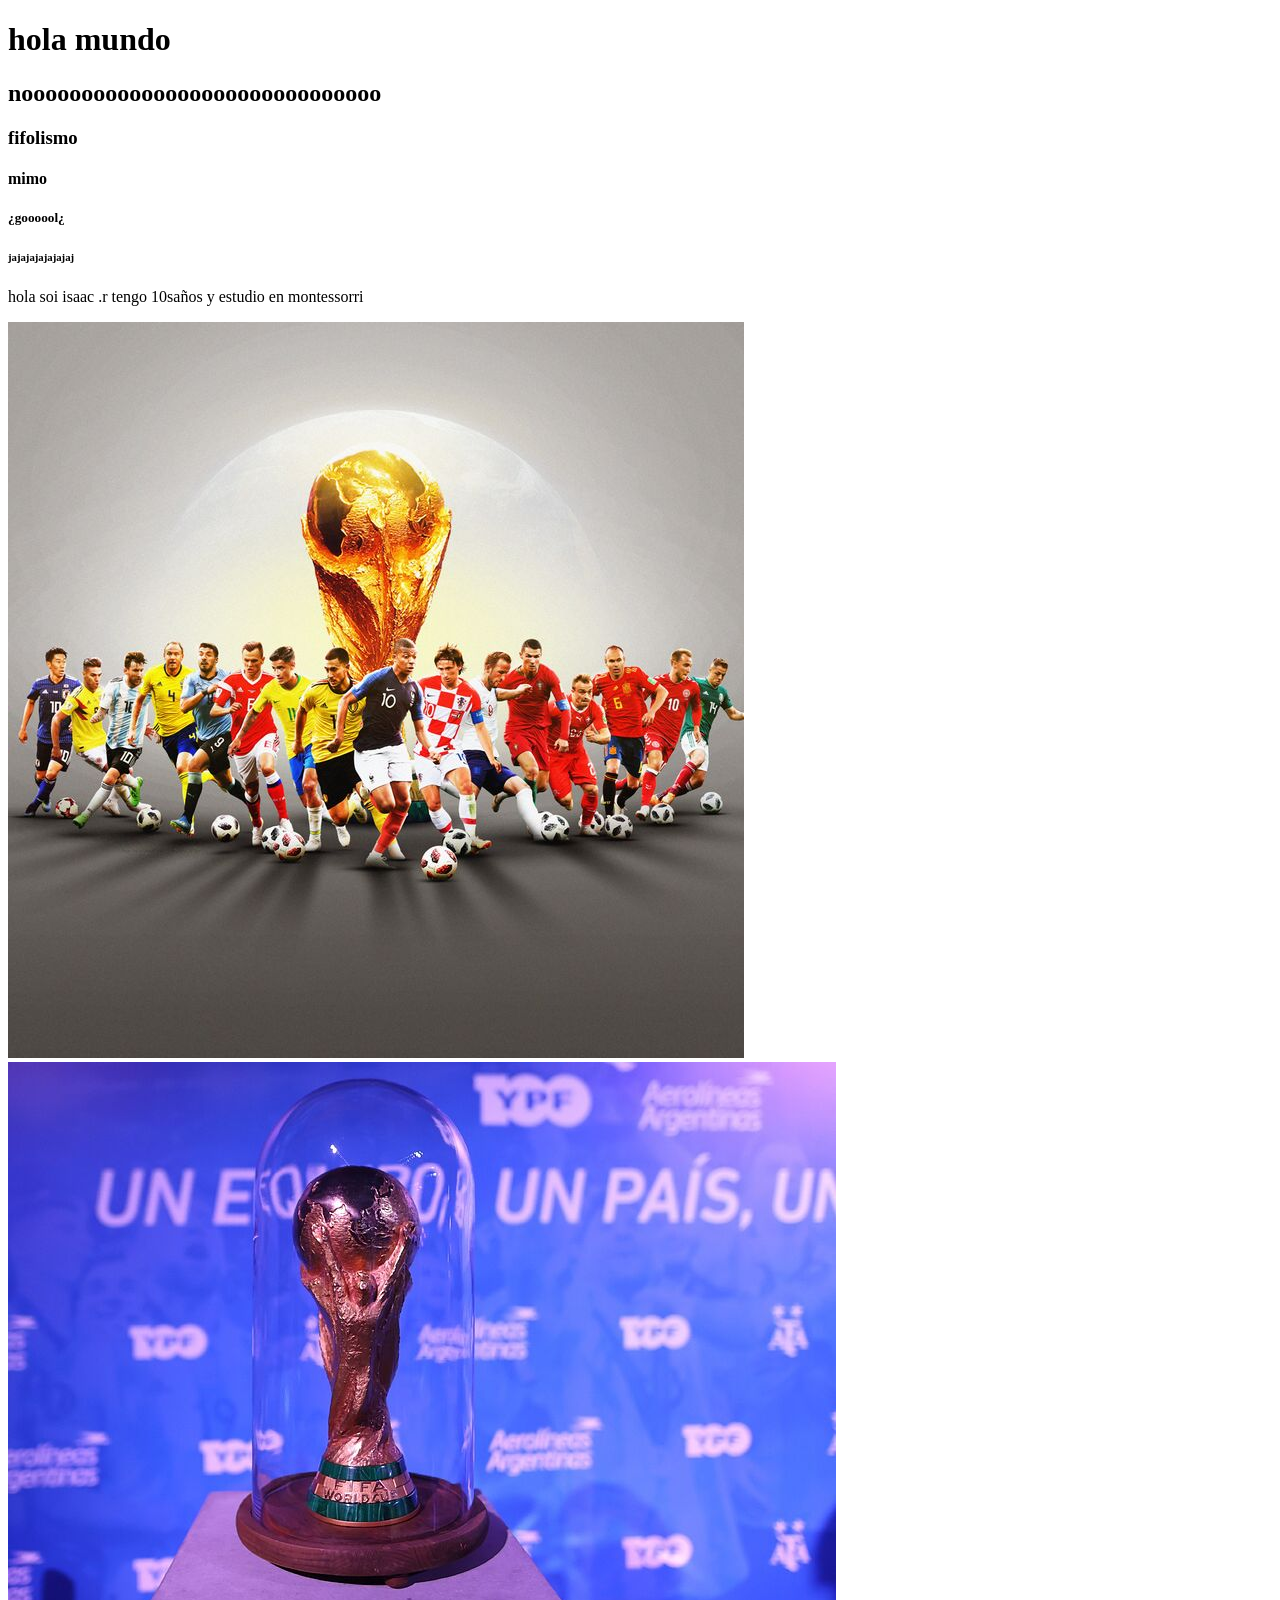
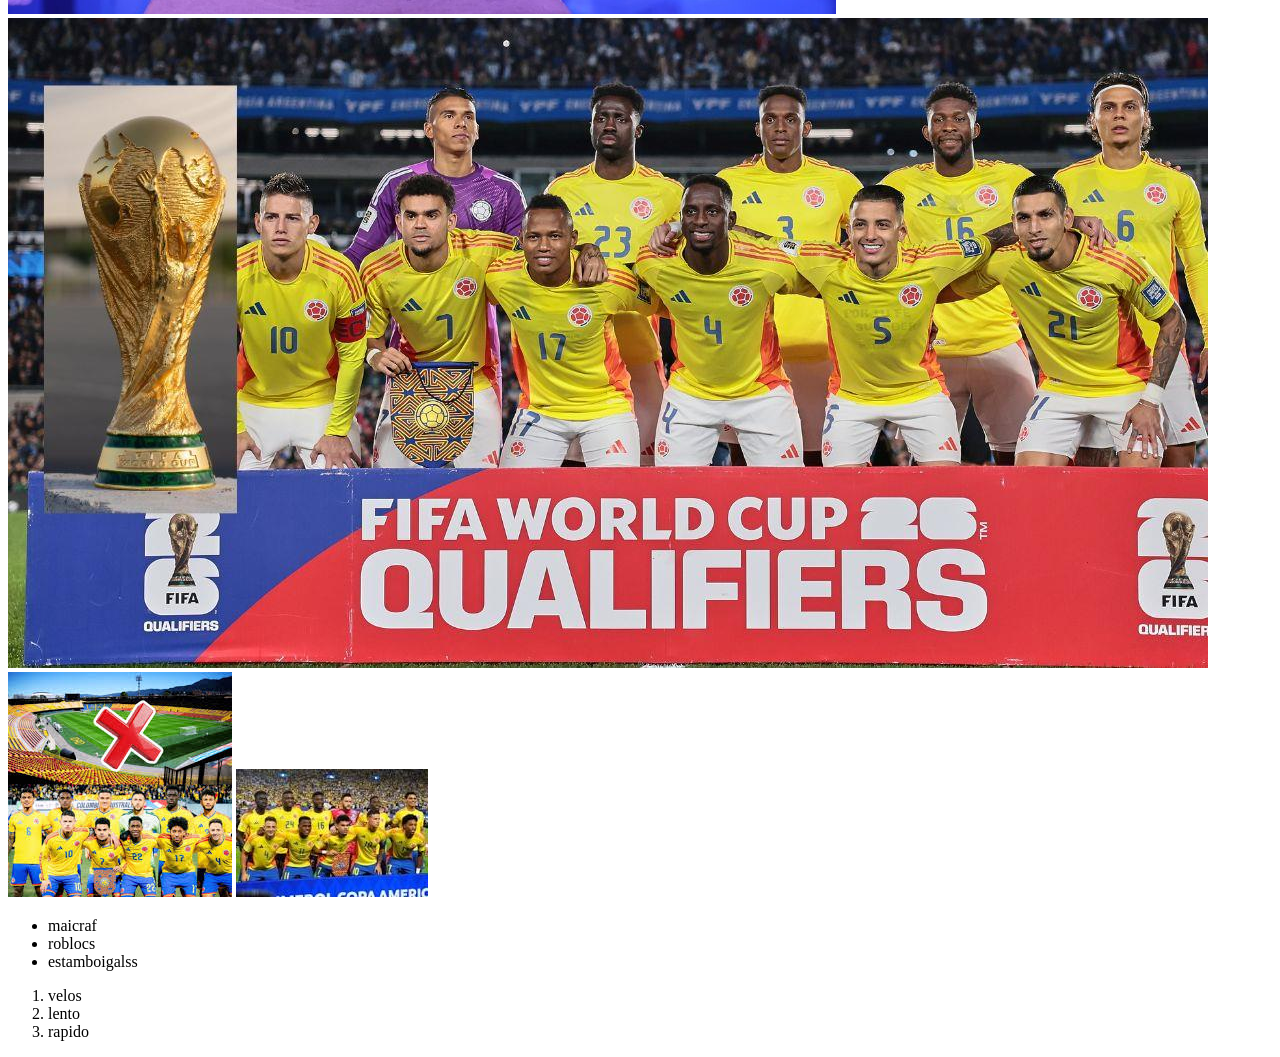
<file: index.html>
<!DOCTYPE html>
<html lang="es">
<head>
    <meta charset="UTF-8">
    <meta name="viewport" content="width=device-width, initial-scale=1.0">
    <title>Document</title>
</head>
<body>
    <h1>hola  mundo</h1>
    <h2>noooooooooooooooooooooooooooooo</h2>
<h3>fifolismo</h3>
<h4>mimo</h4>
<h5>¿goooool¿</h5>
<h6>jajajajajajajaj</h6>
<p>hola soi  isaac .r   tengo   10saños  y  estudio  en   montessorri</p>
<img src="05df7e7fc28484ed01485c3c31ab2147.jpg" alt="">
<img src="cer7.jpg" alt="">
<img src="copa-mundial-de-la-fifa-2026-seleccion-colombia-1289044.jpg" alt="">
<img src="images (1).jpeg" alt="">
<img src="images.jpeg" alt="">
<ul>
    <li>maicraf</li>
<li>roblocs</li>
<li>estamboigalss</li>



</ul>
<ol>
    <li>velos</li>
    <li>lento</li>
    <li>rapido</li>
</ol>
</body>
</html>
</file>
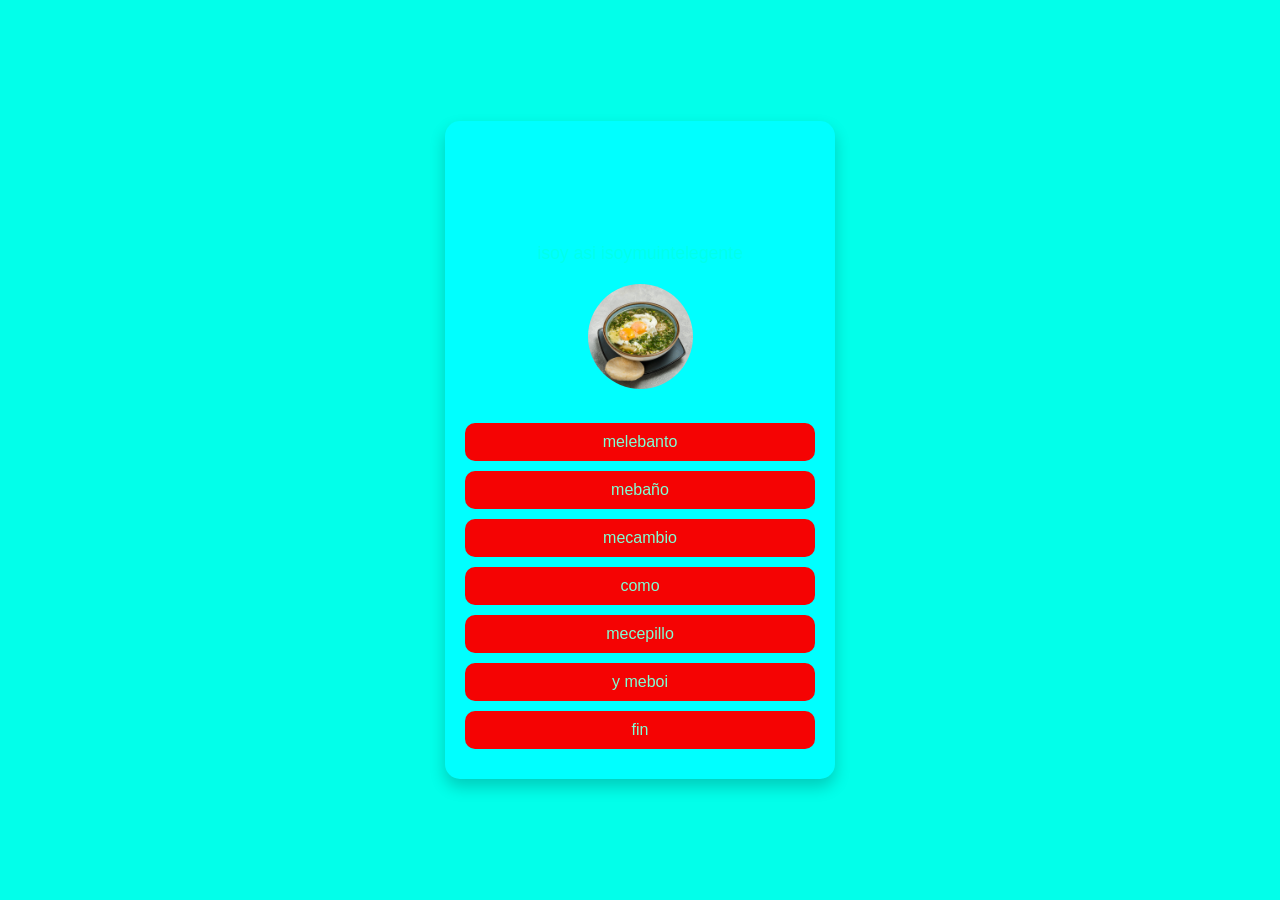
<file: tarjeta.html>
<!DOCTYPE html>
<html lang="en">
<head>
    <meta charset="UTF-8">
    <meta name="viewport" content="width=device-width, initial-scale=1.0">
    <title>Document</title>
    <link rel="stylesheet" href="tarjeta.css">
</head>
<body>
    <div class="card">
        <h1>yosoi  isaac   y  tengo  10   estudio  en  montessorri</h1>
        <p>isoy asi    isoymuintelegente</p>
        <img src="medium_CaldodeHuevo.jpg" alt="">
        <ol>
            <li>melebanto</li>
            <li>mebaño</li>
            <li>mecambio</li>
            <li>como</li>
            <li>mecepillo</li>
            <li>y meboi</li>
            <li>fin</li>
        </ol>
    </div>

</body>
</html>
</file>
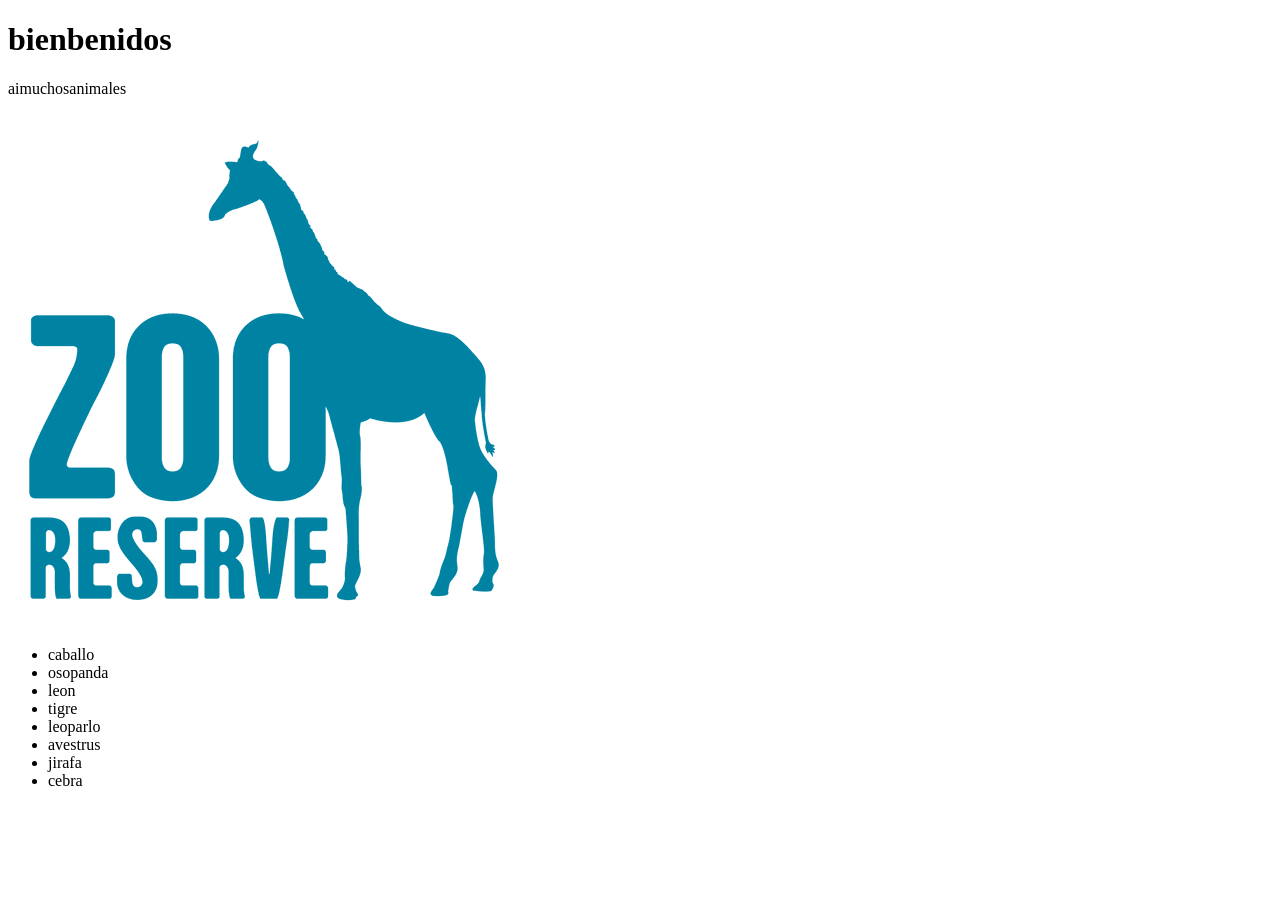
<file: zoologico.html>
<!DOCTYPE html>
<html lang="en">
<head>
    <meta charset="UTF-8">
    <meta name="viewport" content="width=device-width, initial-scale=1.0">
    <title>zoologico</title>
</head>
<body>
    <h1>bienbenidos</h1>
    <p>aimuchosanimales</p>
    <img src="d6d5bf231f2fd63742b8fa8a1f63ebdf-logotipo-de-la-reserva-del-zoologico (1).png" alt="">
<ul>
<li>caballo</li>
<li>osopanda</li>
<li>leon</li>
<li>tigre</li>
<li>leoparlo</li>
<li>avestrus</li>
<li>jirafa</li>
<li>cebra</li>
</ul>



</body>
</html>
</file>
<file: tarjeta.css>
body{
    font-family: Arial, Helvetica, sans-serif;
    background-color: #02ffea;
     display: flex;
     justify-content:center ;
     align-items: center;
     height: 100vh;
     margin: 0;
}

.card{
    background-color: aqua;
    width: 350px;
    padding: 20px;
    border-radius: 15px;
    box-shadow:0 8px 16px    rgba(0, 0,0 , 0.2) ;
    text-align: center;
}

h1{
font-size: 1.8rem;
color: aqua;
margin-bottom: 10px;
}

p{
font-size: 1.1rem;
color: #02ffea;
margin-bottom: 20px;
}

img{
width: 105px;
height: 105px;
border-radius: 50%;
margin-bottom: 20px;
box-shadow: #02ffea;
}

ol{
list-style-type: none;
padding: 0;
margin:0 ;
}

ol li{
    background-color: rgb(245, 3, 3);
    padding: 10px;
    margin:10px 0 ;
    border-radius: 10px;
    color: aquamarine;
    font-size: 1rem;
    transition:  background-color  0.3 ease;
}

ol li:hover{
background-color: blue;
color: cadetblue;
}
</file>
